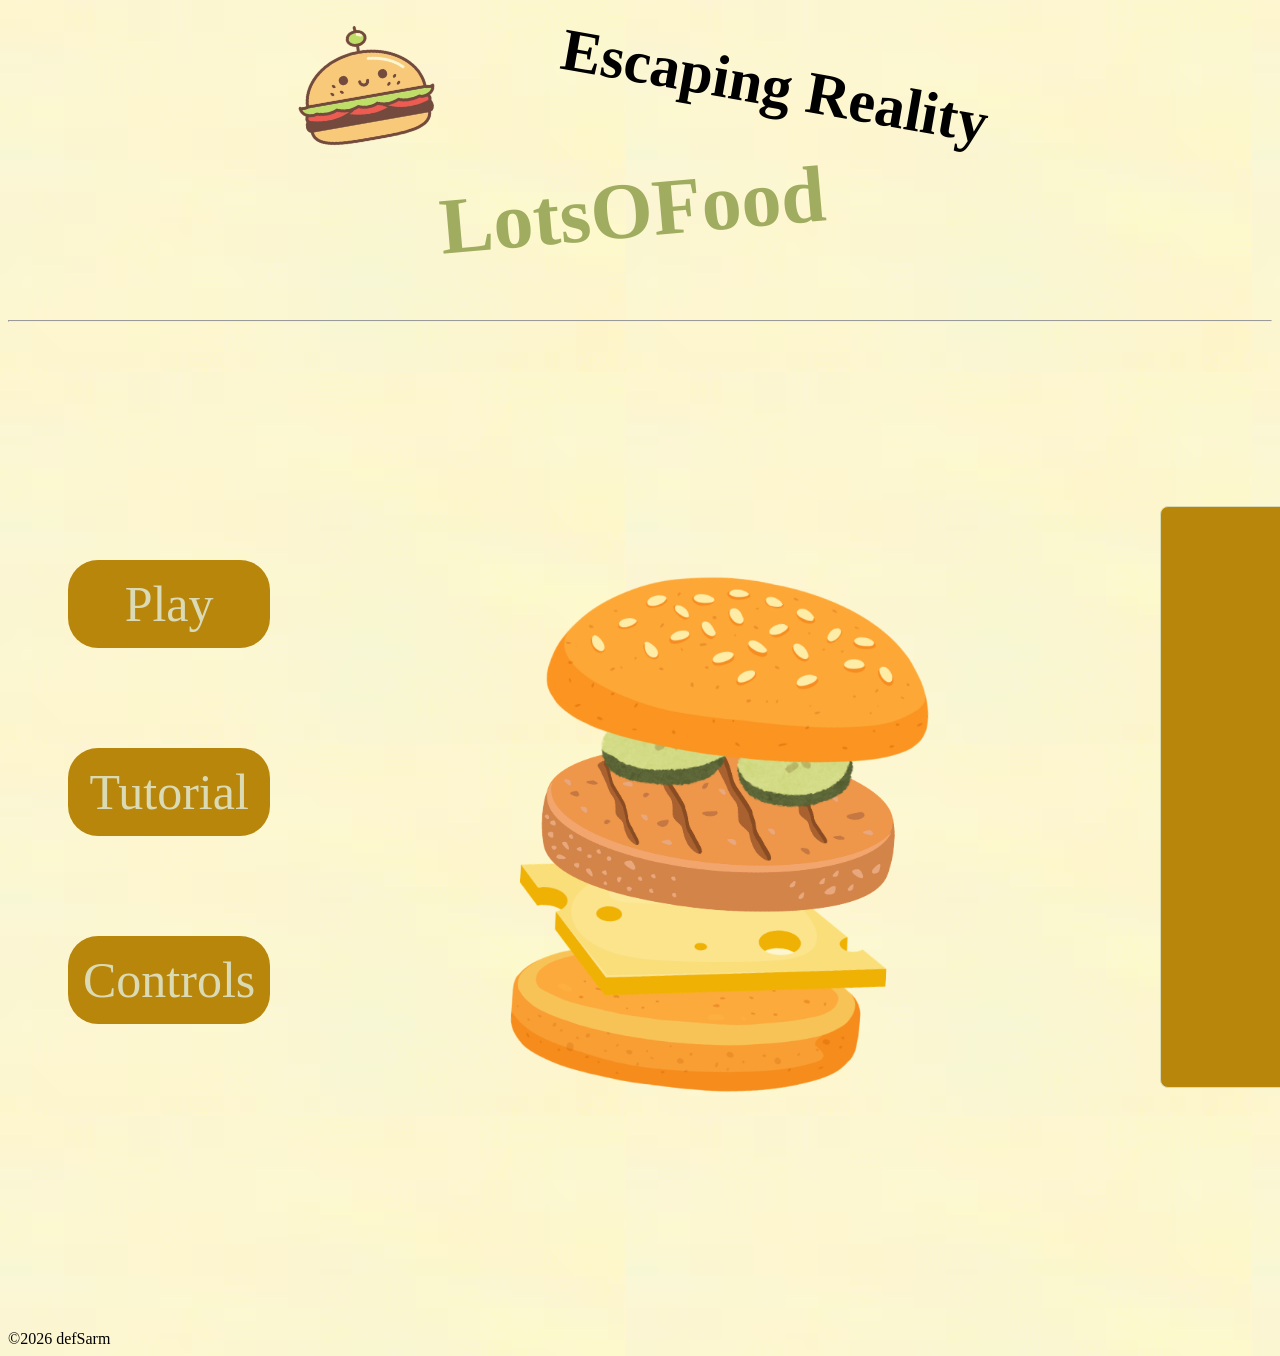
<file: index.html>
<html>
    <head>
        <link rel="stylesheet" href="style.css">
        <script src="Escaping_Reality/script.js"></script>
    </head>

    <body>
        <div class="Header">

            <div class="header1">
                <img id="burger" src="websitephotos/burger.webp">
            </div>
            <div id="header2">
                <p id="heading">Escaping Reality</p>
                <p id="title">LotsOFood</p>
            </div>
            
        
        </div>
        
        <hr>

        <div class="Body">
            <div class="Body1">
                <a href="Escaping_Reality/index.html">
                    <p id="play" onmousedown="tutactivate(2)">Play</p>
                </a>
                
                <a href="Escaping_Reality/index.html">
                    <p id="tutorial" onmousedown="tutactivate(1)" >Tutorial</p>
                </a>
                

                <a href="controls.html">
                    <p id="controls">Controls</p>
                </a>
                

            </div>
            <div class="Body2">
                <img src="websitephotos/patty.png">
            </div>
            <div class="Body3">
                <div class="card">
                    <div class="card-inner">
                        <div class="card-front">WAIT!</div>
                        <div class="card-back">Before you explore the wonders of this game there is a little secret I gotta tell you. The main objective of the game is to get a high rating by the time the day ends which is 5pm (18 minutes in realtime). There are a few tips that I think you should follow: try to serve the customers as fast as you can while also getting their order right! The less time they wait, the better your rating. Try to utilize the plates on the counter to store unwanted items instead of throwing them out immediently. If your trashcan gets full then you'll have to empty it mid-shift! Emptying a trashcan midshift can lead to a reduced rating or a slower production time! Well, that's all I've got. Good luck cooking!</div>
                    </div>
                </div>
            </div>
        </div>
        
    </body>

    <footer>©2026 defSarm</footer>

</html>
</file>
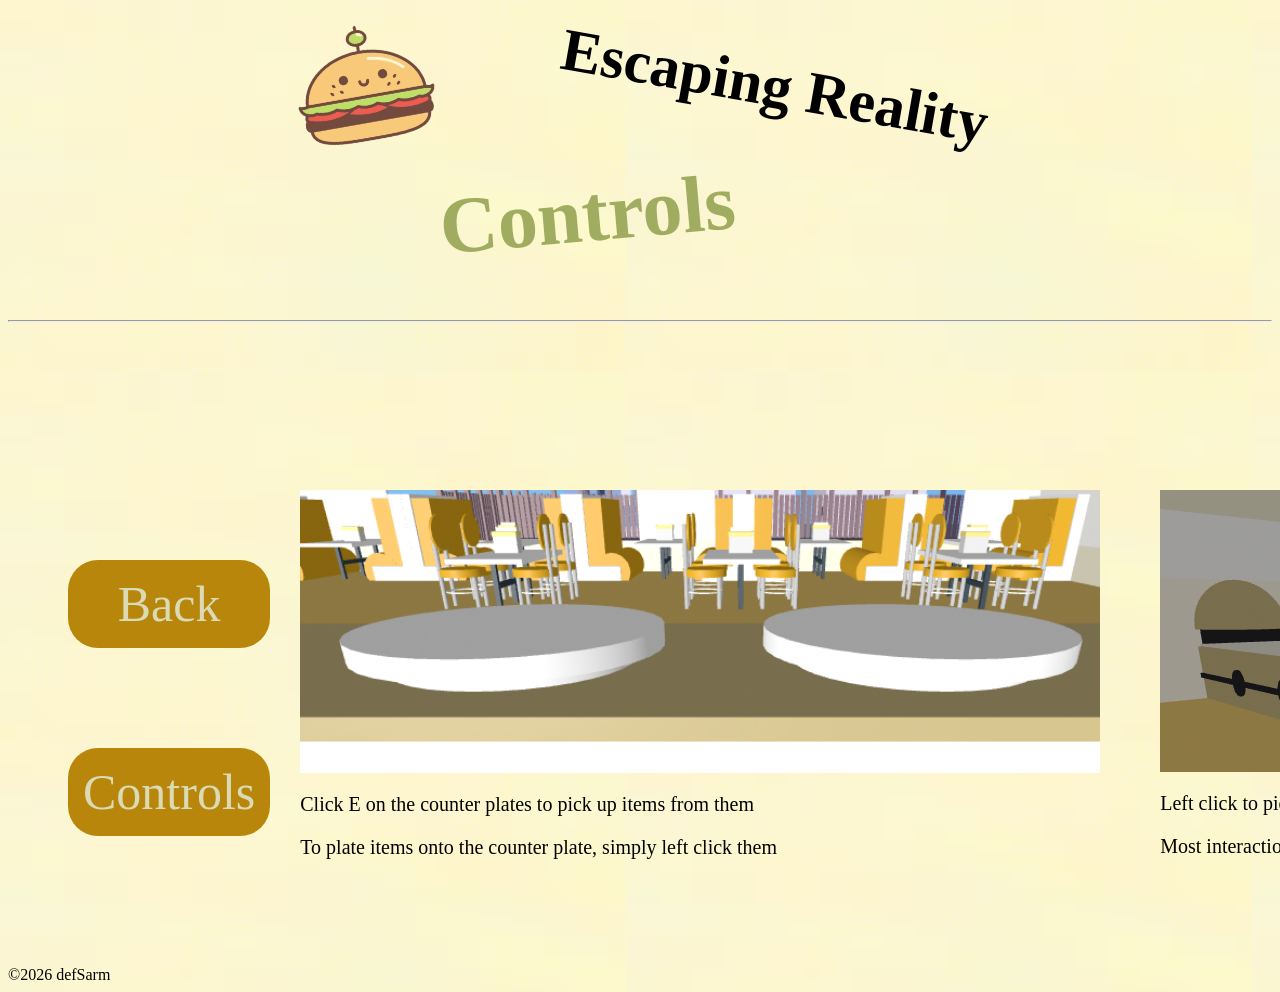
<file: controls.html>
<html>
    <head>
        <link rel="stylesheet" href="style.css">
    </head>

    <body>
        <div class="Header">

            <div class="header1">
                <img id="burger" src="websitephotos/burger.webp">
            </div>
            <div id="header2">
                <p id="heading">Escaping Reality</p>
                <p id="title">Controls</p>
            </div>
            
        
        </div>
        
        <hr>

        <div class="Body">
            <div class="Body1">
                <a href="index.html">
                    <p id="play">Back</p>
                </a>
                <a href="controls.html">
                    <p id="controls">Controls</p>
                </a>
                

            </div>
            <div class="Body2" style="margin-top:160px;font-size:20px;">
                <img src="websitephotos/plates.png">
                <p>Click E on the counter plates to pick up items from them</p>
                <p>To plate items onto the counter plate, simply left click them</p>
            </div>
            <div class="Body3">
                <img src="websitephotos/conveyors.png">
                <p>Left click to pick up any items from the conveyor</p>
                <p>Most interactions are done by left clicking (trash, bell) </p>
            </div>
        </div>
        
    </body>

    <footer>©2026 defSarm</footer>

</html>
</file>
<file: style.css>
body{
    background-image: url("websitephotos/yellow.avif");  
    font-family: Comic Sans MS, Comic Sans, cursive;  
}

.Header{
    justify-content:center;
    
    
    font-size:60px;
    line-height:0.6;
    font-weight:bolder;
    display:flex;

}

#heading{
    margin-left:120px;
    transform: rotate(10deg);  
}

#title{
    color:rgb(160, 172, 95);
    margin-right:120px;
    font-size:80;
    transform: rotate(-5deg);

}

#burger{
    width:150px;
    transform: rotate(-10deg);
}

.Body{
    display:flex;
}

.Body1{
    display:inline-block;
    font-size:50px;
    margin-left:30px;
    margin-top:150px;
    color:rgb(218, 218, 181);
    padding:30px;
    
    
}

a{
    text-decoration: none;
}

#play{
    color:rgb(218, 218, 181);

    background-color:darkgoldenrod;
    text-align: center;
    padding:15px;
    border-radius:30px;
    transition: transform .2s;
    margin-bottom:100px;
    
}
#play:hover{
    transform: scale(1.1);
}

#tutorial{
    color:rgb(218, 218, 181);

    background-color:darkgoldenrod;
    text-align: center;
    padding:15px;
    border-radius:30px;

    margin-bottom:100px;
    transition: transform .2s;
}

#tutorial:hover{
    transform: scale(1.1);
}

#controls{
    color:rgb(218, 218, 181);
    background-color:darkgoldenrod;
    text-align: center;
    padding:15px;
    border-radius:30px;

    margin-bottom:100px;
    transition: transform .2s;
}

#controls:hover{
    transform: scale(1.1);
}

.body2 img{
    width:800px;
}

.body3{
    margin-top:160px;
    margin-left:60px;
    font-size:20;
    
}

.card {
  width: 500px;
  height: 500px;
  margin: 1rem auto;
  perspective: 1000px;
  cursor: pointer;
}

.card-inner {
  position: relative;
  width: 100%;
  height: 100%;
  transition: transform 0.6s;
  transform-style: preserve-3d;
}

.card:hover .card-inner {
  transform: rotateY(180deg);
}

.card-front,
.card-back {
    
  position: absolute;
  width: 100%;
  height: 100%;
  backface-visibility: hidden;
  display: flex;
  align-items: center;
  justify-content: center;
  border-radius: 0.5rem;
  padding:40px;
}

.card-front {
  background-color:darkgoldenrod;
  border: 1px solid;
  color:rgb(218, 218, 181);
}

.card-back {
  background-color:darkgoldenrod;
  color:rgb(218, 218, 181);
  transform: rotateY(180deg);
}
</file>
